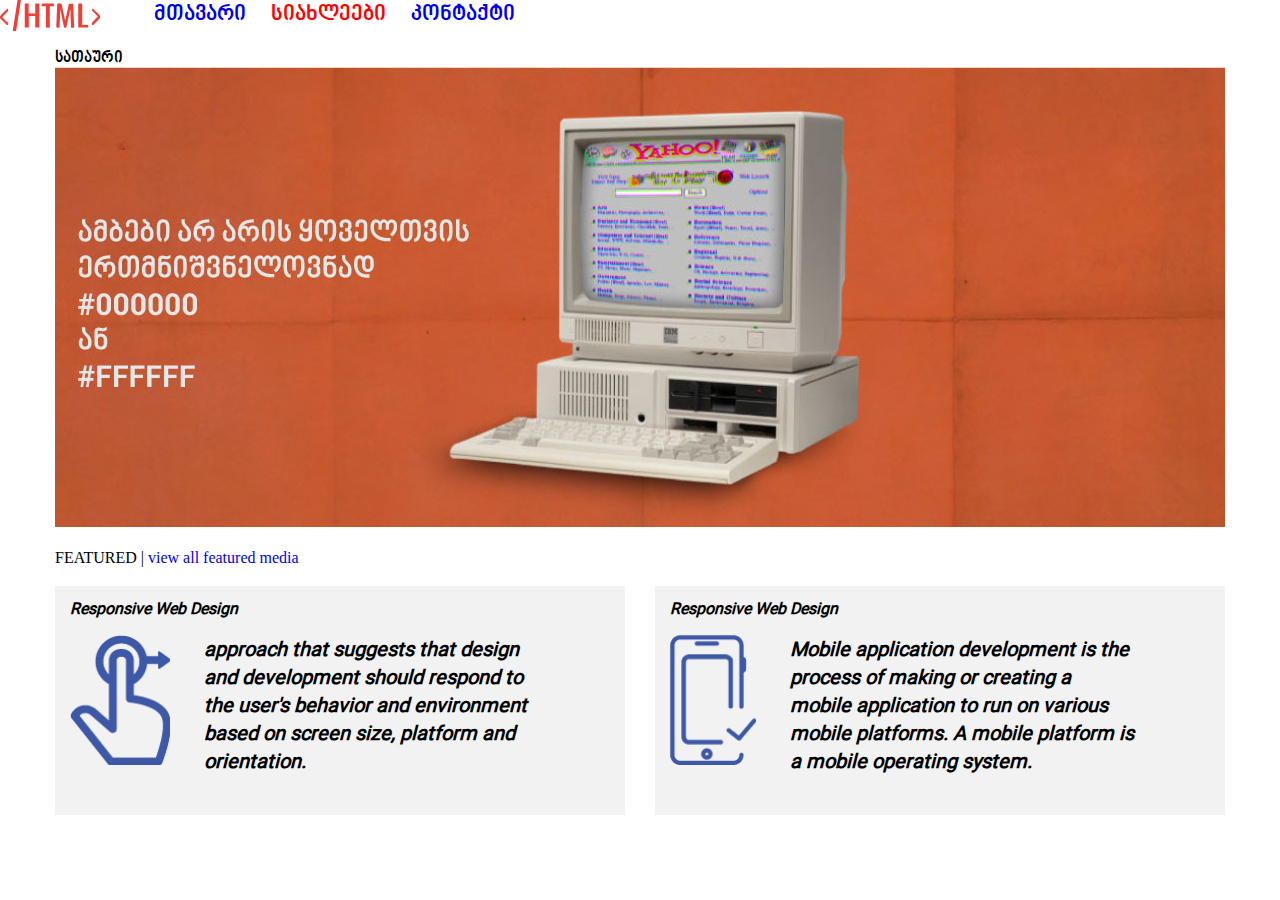
<file: index.html>
<!DOCTYPE html>
<html>
<head>
	<meta charset="utf-8">
	<title>gakvetili 3</title>
	<link rel="stylesheet" type="text/css" href="css/reset.css">
	<!-- <link rel="stylesheet" href="https://cdn.web-fonts.ge/fonts/bpg-nino-mtavruli-bold/css/bpg-nino-mtavruli-bold.min.css"> -->
	<!-- <link href="https://fonts.googleapis.com/css?family=Roboto&display=swap" rel="stylesheet"> -->
	<link rel="stylesheet" type="text/css" href="css/fonts.css">
	<link rel="stylesheet" type="text/css" href="css/style.css">
</head>
<body>
	<header>
		<img class="logo display-inline-block" src="img/logo.svg" alt="logo">
		<nav class="nav display-inline-block">
			<ul class="nav-ul">
				<li class="nav-li display-inline-block">
					<a  class="nav-a" href="index.html"> მთავარი </a>
				</li>
				<li class="nav-li display-inline-block">
					<a class="nav-a active" href="news.html"> სიახლეები </a>
				</li>
				<li class="nav-li display-inline-block">
					<a class="nav-a" href="contact.html"> კონტაქტი </a>
				</li>			
			</ul>		
		</nav>
	</header>

	<section>
		<div class="container">
			<h2 class="test"> სათაური </h2>
			<img src="img/banner.jpg" alt="cover-photo">		
		</div>
	</section>
	<section>
		<div class="container">
			<h3 class="wraper-title"> Featured | <a href="#">view all featured media</a> </h3>
			<div class="article-wraper">
				<div class="article-box display-inline-block article-box-margin">
					<h3 class="article-title"> Responsive Web Design </h3>
					<img class="image-article display-inline-block" src="img/finger.png" alt="article-image">
					<p class="article-p display-inline-block"> approach that suggests that design and development should respond to the user's behavior and environment based on screen size, platform and orientation. </p>
				</div><!--
				--><div class="article-box display-inline-block">
					<h3 class="article-title"> Responsive Web Design </h3>
					<img class="image-article display-inline-block" src="img/mobile.png" alt="article-image">
					<p class="article-p display-inline-block"> Mobile application development is the process of making or creating a mobile application to run on various mobile platforms. A mobile platform is a mobile operating system. </p>
				</div>
			</div>
        </div>
	</section>


</body>
</html>
</file>
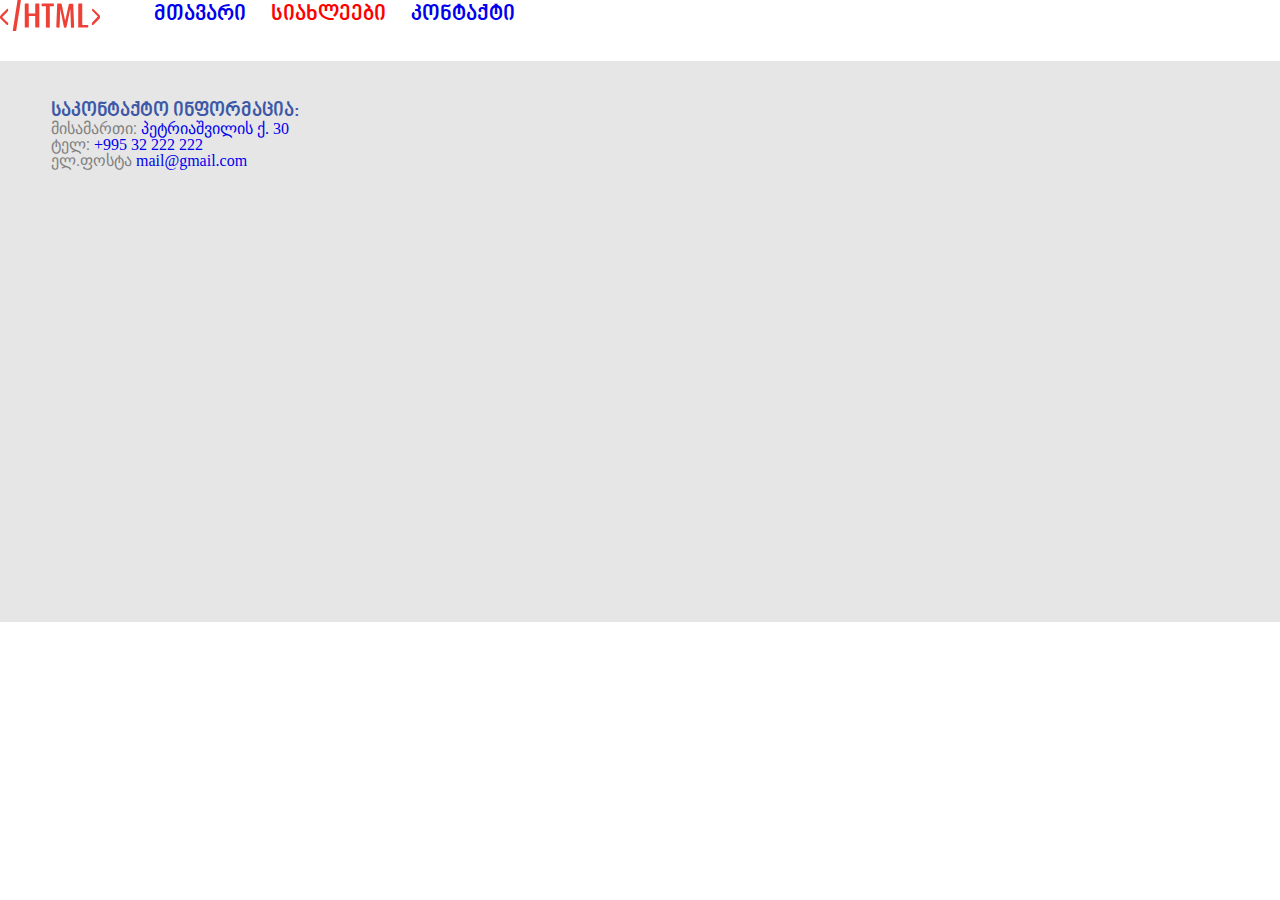
<file: contact.html>
<!DOCTYPE html>
<html>
<head>
	<meta charset="utf-8">
	<title>gakvetili 3</title>
	<link rel="stylesheet" type="text/css" href="css/reset.css">
	<!-- <link rel="stylesheet" href="https://cdn.web-fonts.ge/fonts/bpg-nino-mtavruli-bold/css/bpg-nino-mtavruli-bold.min.css"> -->
	<!-- <link href="https://fonts.googleapis.com/css?family=Roboto&display=swap" rel="stylesheet"> -->
	<link rel="stylesheet" type="text/css" href="css/fonts.css">
	<link rel="stylesheet" type="text/css" href="css/style.css">
</head>
<body>
	<header>
		<a href="">
			<img class="logo display-inline-block" src="img/logo.svg" alt="logo">
		</a>		
		<nav class="nav display-inline-block">
			<ul class="nav-ul">
				<li class="nav-li display-inline-block">
					<a  class="nav-a" href="index.html"> მთავარი </a>
				</li>
				<li class="nav-li display-inline-block">
					<a class="nav-a active" href="news.html"> სიახლეები </a>
				</li>
				<li class="nav-li display-inline-block">
					<a class="nav-a" href="contact.html"> კონტაქტი </a>
				</li>			
			</ul>		
		</nav>
	</header>
	<section class="contact-section">
		<div class="container-contact">
			<div class="left-block display-inline-block">
				<h3 class="contact-title"> საკონტაქტო ინფორმაცია: </h3>
				<ul class="contact-ul">
					<li class="contact-li">
						<span class="contact-span"> მისამართი: </span>
						<a href="https://www.google.com/maps/place/30+Vasil+Petriashvili+Street,+T'bilisi/@41.7054782,44.7773202,17z/data=!3m1!4b1!4m5!3m4!1s0x40440cce3a01fef7:0x2a75ae2128072d6!8m2!3d41.7054782!4d44.7795089" target="_blank"> პეტრიაშვილის ქ. 30</a>
					</li>
					<li class="contact-li">
						<span class="contact-span"> ტელ:</span>
						<a href="tel:+995 32 222 222"> +995 32 222 222</a>
					</li>
					<li class="contact-li">
						<span class="contact-span"> ელ.ფოსტა </span>
						<a href="mailto:name@rapidtables.com?subject=send your mail"> mail@gmail.com </a>
					</li>
				</ul>
			</div>
			<!--
			--><div class="right-block display-inline-block">
                  <iframe src="https://www.google.com/maps/embed?pb=!1m18!1m12!1m3!1d2978.136282435555!2d44.782830215436135!3d41.71757797923523!2m3!1f0!2f0!3f0!3m2!1i1024!2i768!4f13.1!3m3!1m2!1s0x404472d4fa5b02d7%3A0xced15c2c7992ceb5!2sGeoLab!5e0!3m2!1sen!2sge!4v1570209242167!5m2!1sen!2sge"  frameborder="0" style="border:0;" allowfullscreen=""></iframe>
			</div>
		</div>
	</section>




</body>
</html>
</file>
<file: css/fonts.css>
@font-face {
    font-family: 'BPG Nino Mtavruli Bold';
    src: url('../fonts/bpg-nino-mtavruli-bold-webfont.eot'); /* IE9 Compat Modes */
    src: url('../fonts/bpg-nino-mtavruli-bold-webfont.eot?#iefix') format('embedded-opentype'), /* IE6-IE8 */
         url('../fonts/bpg-nino-mtavruli-bold-webfont.woff2') format('woff2'), /* Super Modern Browsers */
         url('../fonts/bpg-nino-mtavruli-bold-webfont.woff') format('woff'), /* Pretty Modern Browsers */
         url('../fonts/bpg-nino-mtavruli-bold-webfont.ttf') format('truetype'), /* Safari, Android, iOS */
         url('../fonts/bpg-nino-mtavruli-bold-webfont.svg#bpg_nino_mtavrulibold') format('svg'); /* Legacy iOS */
}

@font-face {
    font-family: 'Roboto';
    src: url('../fonts/Roboto-Regular.eot');
    src: url('../fonts/Roboto-Regular.eot?#iefix') format('embedded-opentype'),
        url('../fonts/Roboto-Regular.woff2') format('woff2'),
        url('../fonts/Roboto-Regular.woff') format('woff'),
        url('../fonts/Roboto-Regular.svg#Roboto-Regular') format('svg');
    font-weight: normal;
    font-style: normal;
}
</file>
<file: css/style.css>
/*base classes*/
.container{
	width:1170px;
	margin:20px auto;
}
.container-contact{
	width: 1178px;
	margin:0 auto;
}
.display-inline-block{
	display: inline-block;
}
/*end base classes*/

/*header*/
.logo{
	width:100px;
	margin-right:50px;
	vertical-align: middle;
}
.active{
	color:red;
}
.nav-li{
	margin-right: 21px;
}
.nav{
	vertical-align: middle;
}
.nav-a{
	font-family: "BPG Nino Mtavruli Bold", sans-serif;
	font-size: 22px;
}
/*end header*/

/*banner section*/
.test{
	 font-family: 'BPG Nino Mtavruli Bold';
}
/*end  banner section*/

/*featured-section*/
.article-box{
	width: 570px;
	background: #F2F2F2;
	padding:15px 18px 40px 15px;
}
.article-box-margin{
	margin-right:30px;
}
.image-article{
	height: 130px;
	vertical-align: top;
	margin-right:30px;
}
.article-wraper{
	margin-top:20px;
	font-family: 'Roboto', sans-serif;
	font-weight: 900;
	font-style: italic;
}
.article-p{
	width: 344px;
	font-size: 20px;
	line-height: 28px;
}
.article-box .article-title{
	margin-bottom: 18px;
}
.wraper-title{
	text-transform: uppercase;
}
.wraper-title a{
	text-transform: lowercase;
}
/*end featured section*/

/*contact page*/
 .contact-section{
 	background-color: #E6E6E6;
 	padding: 40px 0 55px 0;
 	margin-top:30px;
 }
 .contact-span{
 	font-size: 16px;
 	color: #808080;
 	font-family: 'Roboto', sans-serif;
 }
 .contact-title{
 	color: #3D58A6;
 	font-size: 20px;
 	 font-family: 'BPG Nino Mtavruli Bold';
 }
 .left-block{
 	vertical-align: top;
 	margin-right:35px;
 }
 .right-block{
 	vertical-align: top;
 	width: 875px;
 	height: 466px;
 }
 .right-block iframe{
 	width: 100%;
 	height: 100%;
 }
/*end contact page
</file>
